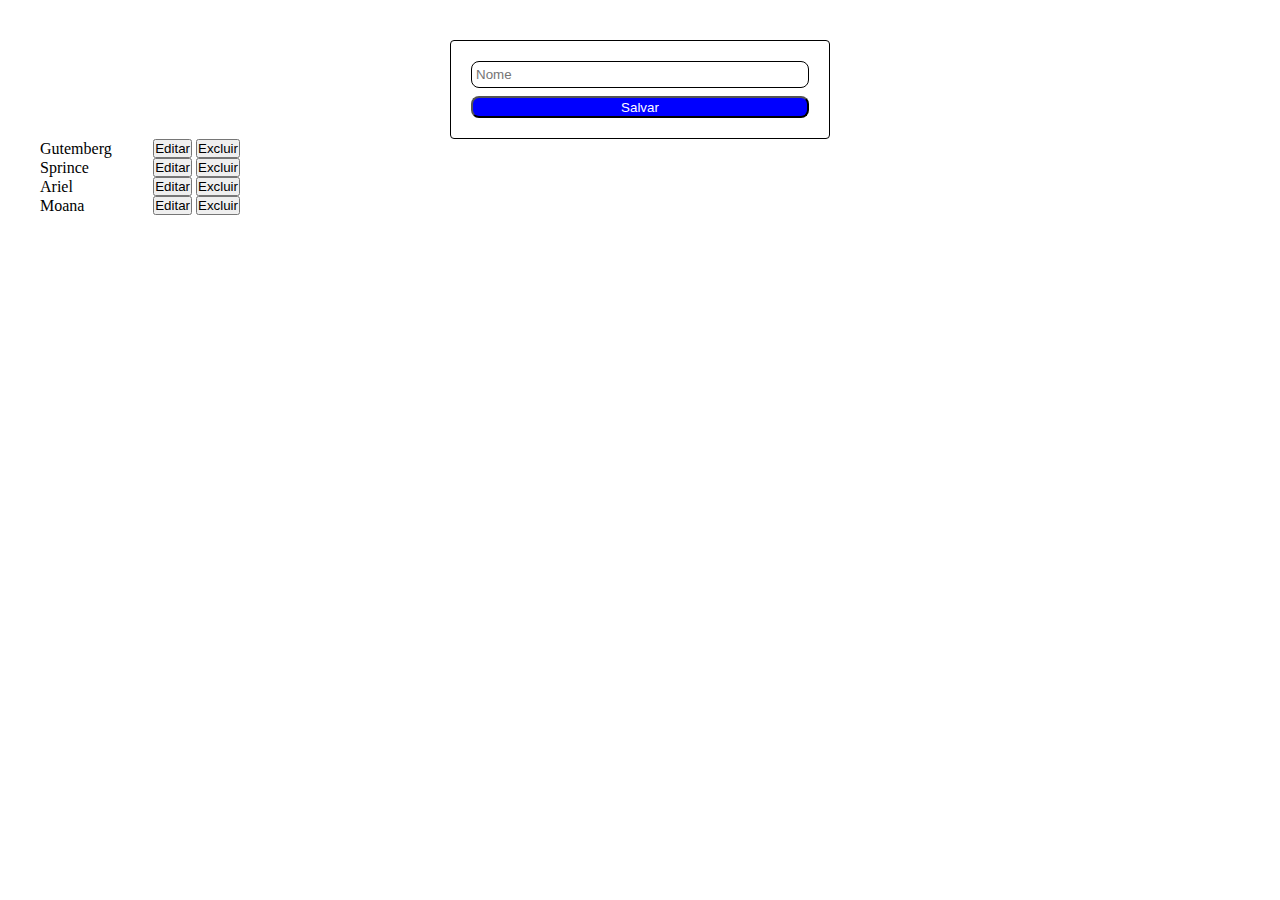
<file: delete/index.html>
<!DOCTYPE html>
<html lang="pt-br">
<head>
    <meta charset="UTF-8">
    <meta name="viewport" content="width=device-width, initial-scale=1.0">
    <title>Exemplo Edit e Delete</title>
    <link rel="stylesheet" href="style.css">
</head>
<body>
    <main>
        <div class="container">
            <form class="form-container">
                <input id="name" type="text" class="input-text" placeholder="Nome">
                <button class="btn-send" id="btn-send">Salvar</button>
            </form>
        </div>
        <ul id="content"></ul>
    </main>
    <script src="./index.js"></script>
</body>
</html>
</file>
<file: delete/style.css>
* {
    padding: 0;
    margin: 0;
    box-sizing: border-box;
}

main {
    display: flex;
    flex-direction: column;
    padding: 40px;
}

.container {
    width: 100%;
    display: flex;
    justify-content: center;
    align-items: center;
}

.form-container {
    height: auto;
    width: 380px;
    padding: 20px;
    border: 1px solid black;
    display: flex;
    gap: 8px;
    flex-direction: column;
    border-radius: 4px;
}

.input-text{
    padding: 5px 4px;
    outline: none;
    border: 1px solid black;
    border-radius: 8px;
}

.btn-send {
    height: 22px;
    padding: 0 12px;
    display: flex;
    justify-content: center;
    align-items: center;
    background-color: blue;
    color: white;
    border-radius: 8px;
}

li {
    width: 200px;
    display: flex;
    gap: 40px;
    align-items: center;
    justify-content: space-between;
}

.btns-action {
    display: flex;
    align-items: center;
    gap: 4px;
}
</file>
